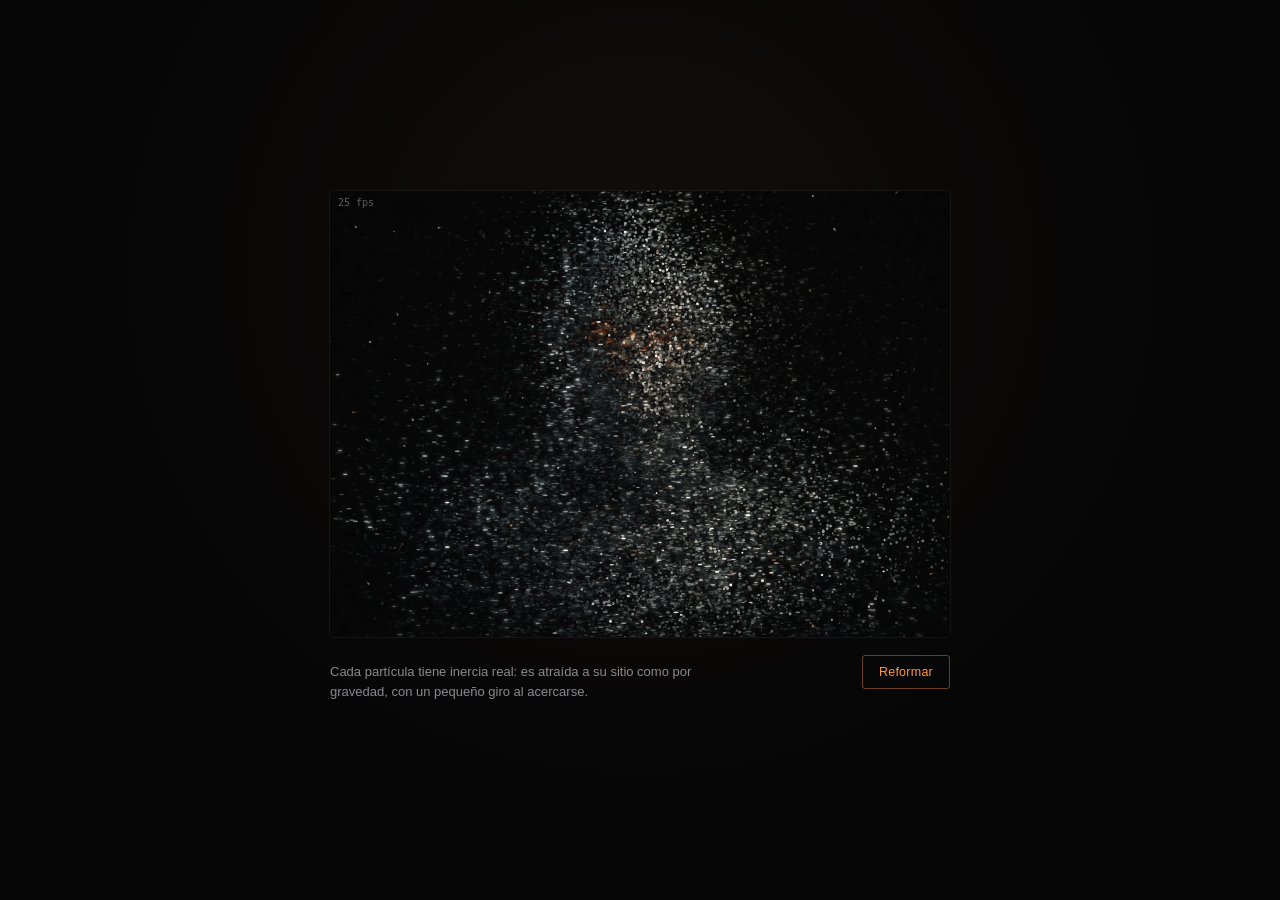
<file: docs/humanoide-particulas.html>
<!DOCTYPE html>
<html lang="es">
<head>
<meta charset="UTF-8" />
<meta name="viewport" content="width=device-width, initial-scale=1.0" />
<title>Humanoide de partículas</title>
<style>
  :root{
    --bg: #060607;
    --bg-2: #0b0c10;
    --accent: #ff9a3d;
    --text: #e7e5e0;
    --text-dim: #8a8a8f;
  }
  *{ box-sizing: border-box; }
  html, body{
    margin: 0; padding: 0;
    background: var(--bg);
    color: var(--text);
    font-family: -apple-system, BlinkMacSystemFont, "Segoe UI", Roboto, Helvetica, Arial, sans-serif;
    min-height: 100%;
  }
  body{
    display: flex; flex-direction: column; align-items: center; justify-content: center;
    min-height: 100vh;
    padding: 32px 16px 40px;
    background: radial-gradient(ellipse at 50% 30%, rgba(255,154,61,0.05), transparent 60%), var(--bg);
  }
  .stage{ position: relative; width: 100%; max-width: 620px; }
  .frame{
    position: relative; width: 100%;
    aspect-ratio: var(--ar, 760/547);
    border-radius: 4px; overflow: hidden;
    background: var(--bg-2);
    box-shadow: 0 0 0 1px rgba(255,255,255,0.05);
  }
  canvas{ display: block; width: 100%; height: 100%; }
  .caption{ margin-top: 18px; display: flex; align-items: baseline; justify-content: space-between; gap: 16px; }
  .caption p{ margin: 0; font-size: 13px; line-height: 1.5; color: var(--text-dim); max-width: 420px; }
  button{
    flex-shrink: 0; background: transparent; border: 1px solid rgba(255,154,61,0.4); color: var(--accent);
    font-size: 12.5px; letter-spacing: 0.02em; padding: 9px 16px; border-radius: 3px; cursor: pointer;
    font-family: inherit; transition: background 0.15s ease, color 0.15s ease, border-color 0.15s ease;
  }
  button:hover{ background: rgba(255,154,61,0.12); border-color: var(--accent); }
  button:active{ background: rgba(255,154,61,0.22); }
  .loading{
    position: absolute; inset: 0; display: flex; align-items: center; justify-content: center;
    font-size: 12px; color: var(--text-dim); letter-spacing: 0.04em;
  }
  .fps{
    position: absolute; top: 6px; left: 8px; font-size: 10px; color: rgba(255,255,255,0.35);
    font-family: monospace; pointer-events: none;
  }
</style>
</head>
<body>

  <div class="stage">
    <div class="frame" id="frame">
      <canvas id="c"></canvas>
      <div class="loading" id="loading">cargando…</div>
      <div class="fps" id="fps"></div>
    </div>
    <div class="caption">
      <p>Cada partícula tiene inercia real: es atraída a su sitio como por gravedad, con un pequeño giro al acercarse.</p>
      <button id="replay">Reformar</button>
    </div>
  </div>

<script>
(function(){
  const IMG_SRC = "[data-uri]";

  const canvas = document.getElementById('c');
  const ctx = canvas.getContext('2d', { alpha: false });
  const loadingEl = document.getElementById('loading');
  const frameEl = document.getElementById('frame');
  const replayBtn = document.getElementById('replay');
  const fpsEl = document.getElementById('fps');

  const RENDER_SCALE = 1.4;
  const SAMPLE_STEP  = 5;
  const BRIGHTNESS_THRESHOLD = 20;
  const EDGE_CHECK_DIST = 14;

  // física "gravitacional" (resorte amortiguado + giro de aproximación)
  const K = 16;              // rigidez del resorte (atracción hacia el objetivo)
  const C = 5;                // amortiguación
  const ACTIVATE_RAMP = 0.55; // rampa de activación tras el delay de cada partícula
  const ORBIT_STRENGTH = 70;  // fuerza tangencial mientras está lejos (efecto órbita/espiral)
  const ORBIT_MIN_DIST = 4;

  // ondulación del contorno (el "target" del resorte se mueve un poco)
  const RIPPLE_FREQ_X = 0.07;
  const RIPPLE_SPEED  = 1.1;
  const RIPPLE_AMP    = 3.2;
  const ROW_PHASE     = 0.16;

  // viento global (barato: 2 senos por frame, no por partícula)
  const WIND_AMP_X = 3.5, WIND_FREQ_X = 0.22;
  const WIND_AMP_Y = 2.5, WIND_FREQ_Y = 0.18;

  const SPARK_COUNT = 90;
  const DT_MAX = 0.04;

  let particles = [];
  let sparks = [];
  let bufW = 0, bufH = 0;
  let startTime = performance.now();
  let lastTime = startTime;
  let dpr = Math.max(1, Math.min(window.devicePixelRatio || 1, 1.4));

  let glowCanvas = document.createElement('canvas');
  let glowCtx = glowCanvas.getContext('2d');

  function makeSpawn(cx, cy, burstRadius){
    const angle = Math.random() * Math.PI * 2;
    const radius = burstRadius * (0.55 + Math.random() * 0.6);
    return { x: cx + Math.cos(angle) * radius, y: cy + Math.sin(angle) * radius };
  }

  function buildParticles(img){
    const sw = img.naturalWidth, sh = img.naturalHeight;

    const sample = document.createElement('canvas');
    sample.width = sw; sample.height = sh;
    const sctx = sample.getContext('2d');
    sctx.drawImage(img, 0, 0, sw, sh);
    const data = sctx.getImageData(0, 0, sw, sh).data;

    function brightnessAt(xx, yy){
      if (xx < 0 || yy < 0 || xx >= sw || yy >= sh) return 0;
      const idx = (yy * sw + xx) * 4;
      return Math.max(data[idx], data[idx+1], data[idx+2]);
    }

    bufW = Math.round(sw * RENDER_SCALE);
    bufH = Math.round(sh * RENDER_SCALE);

    canvas.width = bufW * dpr;
    canvas.height = bufH * dpr;
    ctx.setTransform(dpr, 0, 0, dpr, 0, 0);

    glowCanvas.width = bufW * dpr;
    glowCanvas.height = bufH * dpr;
    glowCtx.setTransform(dpr, 0, 0, dpr, 0, 0);

    frameEl.style.setProperty('--ar', sw + '/' + sh);

    const cx = bufW / 2, cy = bufH / 2;
    const maxDist = Math.hypot(cx, cy);
    const burstRadius = Math.max(bufW, bufH) * 0.72;

    const list = [];
    for (let y = 0; y < sh; y += SAMPLE_STEP){
      for (let x = 0; x < sw; x += SAMPLE_STEP){
        const idx = (y * sw + x) * 4;
        const r = data[idx], g = data[idx+1], b = data[idx+2];
        const brightness = Math.max(r, g, b);
        if (brightness < BRIGHTNESS_THRESHOLD) continue;

        const isEdge = (
          brightnessAt(x - EDGE_CHECK_DIST, y) < BRIGHTNESS_THRESHOLD ||
          brightnessAt(x + EDGE_CHECK_DIST, y) < BRIGHTNESS_THRESHOLD ||
          brightnessAt(x, y - EDGE_CHECK_DIST) < BRIGHTNESS_THRESHOLD ||
          brightnessAt(x, y + EDGE_CHECK_DIST) < BRIGHTNESS_THRESHOLD
        );
        const isWarm = r > 140 && r > b * 1.25 && g < r * 0.85;

        const homeX = x * RENDER_SCALE + (Math.random() - 0.5) * RENDER_SCALE;
        const homeY = y * RENDER_SCALE + (Math.random() - 0.5) * RENDER_SCALE;
        const distFromCenter = Math.hypot(homeX - cx, homeY - cy);
        const delay = (distFromCenter / maxDist) * 0.8 + Math.random() * 0.5;
        const spawn = makeSpawn(cx, cy, burstRadius);

        list.push({
          homeX, homeY,
          x: spawn.x, y: spawn.y, vx: 0, vy: 0,
          r, g, b, isWarm, isEdge,
          size: isEdge ? (1.3 + Math.random() * 0.9) : (1.4 + Math.random() * 1.2),
          delay,
          rowPhase: homeY * ROW_PHASE + (Math.random() - 0.5) * 0.3,
          phase: Math.random() * Math.PI * 2,
          glow: isEdge ? (Math.random() < 0.5) : isWarm
        });
      }
    }
    particles = list;

    sparks = Array.from({ length: SPARK_COUNT }, () => {
      const warm = Math.random() < 0.4;
      return {
        baseX: Math.random() * bufW,
        baseY: Math.random() * bufH,
        ampX: 30 + Math.random() * 130,
        ampY: 20 + Math.random() * 90,
        speed: 0.05 + Math.random() * 0.14,
        phase: Math.random() * Math.PI * 2,
        twinkleSpeed: 0.6 + Math.random() * 1.4,
        size: 0.6 + Math.random() * 1.0,
        color: warm ? '255,190,140' : '200,210,225'
      };
    });
  }

  let frameCount = 0, fpsAccum = 0, fpsLastReport = performance.now();

  function frame(now){
    let dt = (now - lastTime) / 1000;
    if (dt > DT_MAX) dt = DT_MAX;
    lastTime = now;
    const t = (now - startTime) / 1000;

    ctx.fillStyle = 'rgba(6,6,7,0.35)';
    ctx.fillRect(0, 0, bufW, bufH);
    glowCtx.clearRect(0, 0, bufW, bufH);

    for (let i = 0; i < sparks.length; i++){
      const s = sparks[i];
      const sx = s.baseX + Math.sin(t * s.speed + s.phase) * s.ampX;
      const sy = s.baseY + Math.cos(t * s.speed * 0.8 + s.phase) * s.ampY;
      const twinkle = 0.15 + 0.45 * Math.abs(Math.sin(t * s.twinkleSpeed + s.phase));
      ctx.beginPath();
      ctx.fillStyle = `rgba(${s.color},${twinkle})`;
      ctx.arc(sx, sy, s.size, 0, Math.PI * 2);
      ctx.fill();
    }

    const windX = Math.sin(t * WIND_FREQ_X) * WIND_AMP_X;
    const windY = Math.cos(t * WIND_FREQ_Y) * WIND_AMP_Y;

    for (let i = 0; i < particles.length; i++){
      const p = particles[i];
      const activation = Math.min(1, Math.max(0, (t - p.delay) / ACTIVATE_RAMP));

      let targetX = p.homeX, targetY = p.homeY;
      if (p.isEdge){
        targetY += Math.sin(targetX * RIPPLE_FREQ_X + t * RIPPLE_SPEED + p.rowPhase) * RIPPLE_AMP;
      }

      const dx = targetX - p.x, dy = targetY - p.y;
      const dist = Math.sqrt(dx*dx + dy*dy);

      let ax = dx * K - p.vx * C;
      let ay = dy * K - p.vy * C;

      if (dist > ORBIT_MIN_DIST){
        const inv = 1 / dist;
        ax += -dy * inv * ORBIT_STRENGTH;
        ay +=  dx * inv * ORBIT_STRENGTH;
      }

      ax *= activation; ay *= activation;
      ax += windX * activation; ay += windY * activation;

      p.vx += ax * dt; p.vy += ay * dt;
      p.x  += p.vx * dt; p.y += p.vy * dt;

      let pulse = 1;
      if (p.isWarm) pulse = 0.75 + 0.35 * Math.sin(t * 2.1 + p.phase);

      const alpha = (0.3 + activation * 0.7) * pulse;

      ctx.beginPath();
      ctx.fillStyle = `rgba(${p.r},${p.g},${p.b},${alpha})`;
      if (p.isEdge){
        ctx.ellipse(p.x, p.y, p.size * 2.0, p.size * 0.72, 0, 0, Math.PI * 2);
      } else {
        ctx.arc(p.x, p.y, p.size * pulse, 0, Math.PI * 2);
      }
      ctx.fill();

      if (p.glow && activation > 0.6){
        glowCtx.beginPath();
        glowCtx.fillStyle = `rgba(${p.r},${p.g},${p.b},${Math.min(1, alpha)})`;
        if (p.isEdge){
          glowCtx.ellipse(p.x, p.y, p.size * 2.0, p.size * 0.72, 0, 0, Math.PI * 2);
        } else {
          glowCtx.arc(p.x, p.y, p.size * pulse * 1.3, 0, Math.PI * 2);
        }
        glowCtx.fill();
      }
    }

    // el desenfoque se aplica UNA sola vez por frame sobre toda la capa, no por partícula
    ctx.save();
    ctx.globalCompositeOperation = 'lighter';
    ctx.filter = 'blur(3.5px)';
    ctx.drawImage(glowCanvas, 0, 0, bufW, bufH);
    ctx.restore();

    frameCount++; fpsAccum += dt;
    if (now - fpsLastReport > 500){
      fpsEl.textContent = Math.round(frameCount / fpsAccum) + ' fps';
      frameCount = 0; fpsAccum = 0; fpsLastReport = now;
    }

    requestAnimationFrame(frame);
  }

  function replay(){
    const cx = bufW / 2, cy = bufH / 2;
    const burstRadius = Math.max(bufW, bufH) * 0.72;
    const maxDist = Math.hypot(cx, cy);
    for (let i = 0; i < particles.length; i++){
      const p = particles[i];
      const spawn = makeSpawn(cx, cy, burstRadius);
      p.x = spawn.x; p.y = spawn.y; p.vx = 0; p.vy = 0;
      const distFromCenter = Math.hypot(p.homeX - cx, p.homeY - cy);
      p.delay = (distFromCenter / maxDist) * 0.8 + Math.random() * 0.5;
    }
    startTime = performance.now();
    lastTime = startTime;
  }
  replayBtn.addEventListener('click', replay);

  const img = new Image();
  img.onload = function(){
    buildParticles(img);
    loadingEl.style.display = 'none';
    startTime = performance.now();
    lastTime = startTime;
    requestAnimationFrame(frame);
  };
  img.onerror = function(){
    loadingEl.textContent = 'no se pudo cargar la imagen';
  };
  img.src = IMG_SRC;
})();
</script>
</body>
</html>
</file>
